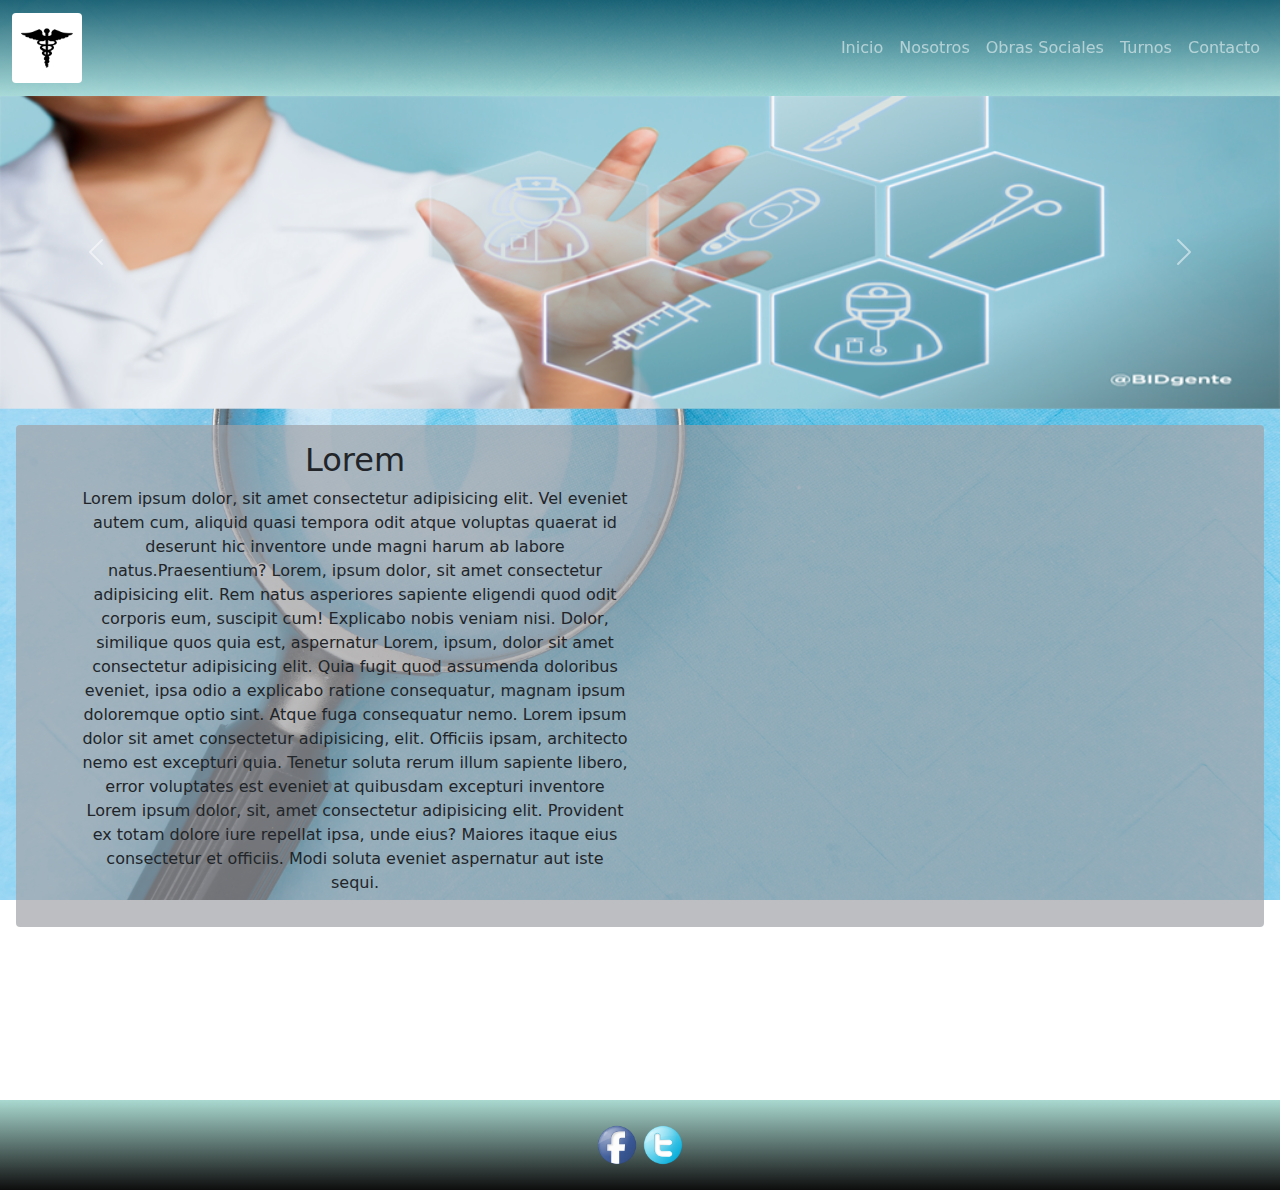
<file: index.html>
<!doctype html>
<html lang="en">
  <head>
    <!-- Required meta tags -->
    <meta charset="utf-8">
    <meta name="viewport" content="width=device-width, initial-scale=1">

    <!-- Bootstrap CSS -->
   
    <link rel="stylesheet" href="css/bootstrap.min.css">
    <link rel="stylesheet" href="css/style.css">

    <title>Desafio</title>
  </head>
  <body>
<!--inicia la nav-->

<nav id="nav" class="navbar navbar-expand-lg navbar-dark bg-degrade  sticky-top">
  <div class="container-fluid">
    <a class="navbar-brand scale" href="index.html"><img src="img/logo4.jpg" alt="" class="logo rounded"></a>
    <button class="navbar-toggler" type="button" data-bs-toggle="collapse" data-bs-target="#navbarSupportedContent" aria-controls="navbarSupportedContent" aria-expanded="false" aria-label="Toggle navigation">
      <span class="navbar-toggler-icon"></span>
    </button>
    <div class="collapse navbar-collapse justify-content-end" id="navbarSupportedContent">
      <ul class="navbar-nav ms-auto mb-2 mb-lg-0 text-center">
        <li class="nav-item">
          <a class="nav-link" aria-current="page" href="index.html">Inicio</a>
        </li>
        <li class="nav-item">
          <a class="nav-link" href="paginas/nosotros.html">Nosotros</a>
        </li>
        <li class="nav-item">
          <a class="nav-link" href="paginas/obras-sociales.html">Obras Sociales</a>
        </li>
        <li class="nav-item">
          <a class="nav-link" href="paginas/turnos.html">Turnos</a>
        </li>
        <li class="nav-item">
          <a class="nav-link" href="paginas/contacto.html">Contacto</a>
        </li>
      </ul>
    </div>
  </div>
</nav>

<!--fin de la nav-->

<!--inicio de carousel-->
  <div id="carouselExampleControls" class="carousel slide" data-bs-ride="carousel">
    <div class="carousel-inner">
      <div class="carousel-item active">
        <img src="img/header.png" class="d-block w-100" alt="...">
      </div>
      <div class="carousel-item">
        <img src="img/nosotros.jpg" class="d-block w-100" alt="...">
      </div>
      <div class="carousel-item">
        <img src="img/obras-sociales.jpg" class="d-block w-100" alt="...">
      </div>
    <div class="carousel-item">
        <img src="img/turnos.jpg" class="d-block w-100" alt="...">
      </div>
    <div class="carousel-item">
        <img src="img/contacto.png" class="d-block w-100" alt="...">
      </div>
    </div>
    <button class="carousel-control-prev" type="button" data-bs-target="#carouselExampleControls" data-bs-slide="prev">
      <span class="carousel-control-prev-icon" aria-hidden="true"></span>
      <span class="visually-hidden">Previous</span>
    </button>
    <button class="carousel-control-next" type="button" data-bs-target="#carouselExampleControls" data-bs-slide="next">
      <span class="carousel-control-next-icon" aria-hidden="true"></span>
      <span class="visually-hidden">Next</span>
    </button>
  </div>

<!--fin del carousel-->
  <section class="py-3 bg-gris m-3 rounded">
    <div class="container fluid vh-50 rotate">
      <div class="row">
        <article class="col-md-12 col-lg-6 text-center">
          <h2>Lorem</h2>
              <p>Lorem ipsum dolor, sit amet consectetur adipisicing elit. Vel eveniet autem cum, aliquid quasi tempora odit atque voluptas quaerat id deserunt hic inventore unde magni harum ab labore natus.Praesentium? Lorem, ipsum dolor, sit amet consectetur adipisicing elit. Rem natus asperiores sapiente eligendi quod odit corporis eum, suscipit cum! Explicabo nobis veniam nisi. Dolor, similique quos quia est, aspernatur Lorem, ipsum, dolor sit amet consectetur adipisicing elit. Quia fugit quod assumenda doloribus eveniet, ipsa odio a explicabo ratione consequatur, magnam ipsum doloremque optio sint. Atque fuga consequatur nemo. Lorem ipsum dolor sit amet consectetur adipisicing, elit. Officiis ipsam, architecto nemo est excepturi quia. Tenetur soluta rerum illum sapiente libero, error voluptates est eveniet at quibusdam excepturi inventore Lorem ipsum dolor, sit, amet consectetur adipisicing elit. Provident ex totam dolore iure repellat ipsa, unde eius? Maiores itaque eius consectetur et officiis. Modi soluta eveniet aspernatur aut iste sequi.</p>
        </article>
        <article class="col-md-12 col-lg-6">
          <iframe class="w-100 h-100" src="https://www.youtube.com/embed/TjqrualxgkI" title="YouTube video player" frameborder="0" allow="accelerometer; autoplay; clipboard-write; encrypted-media; gyroscope; picture-in-picture" allowfullscreen></iframe>
        </article>
      </div>
    </div>
  </section>

  <section id="mapa">
        
            <iframe src="https://www.google.com/maps/embed?pb=!1m18!1m12!1m3!1d26254.627542567425!2d-58.77170480000001!3d-34.65903529999999!2m3!1f0!2f0!3f0!3m2!1i1024!2i768!4f13.1!3m3!1m2!1s0x95bc9508bb40b803%3A0xcdb57d7ed6436bb3!2sPlaza%20Bujan!5e0!3m2!1ses-419!2sar!4v1645826822298!5m2!1ses-419!2sar" width="100%" height="100%" style="border:0" allowfullscreen="" loading="lazy"></iframe>
      
    </section>

<footer class="pie">
        <div class="iconosRedes">
          <a href="https://es-la.facebook.com/" target="_blank"><img src="img/facebook.png" alt="facebook"></a>
          <a href="https://twitter.com/?lang=esn" target="_blank"><img src="img/twitter.png" alt="twitter"></a>
        </div>
    </footer> 
    

   
    <script src="js/bootstrap.min.js"></script>
  </body>
</html>
</file>
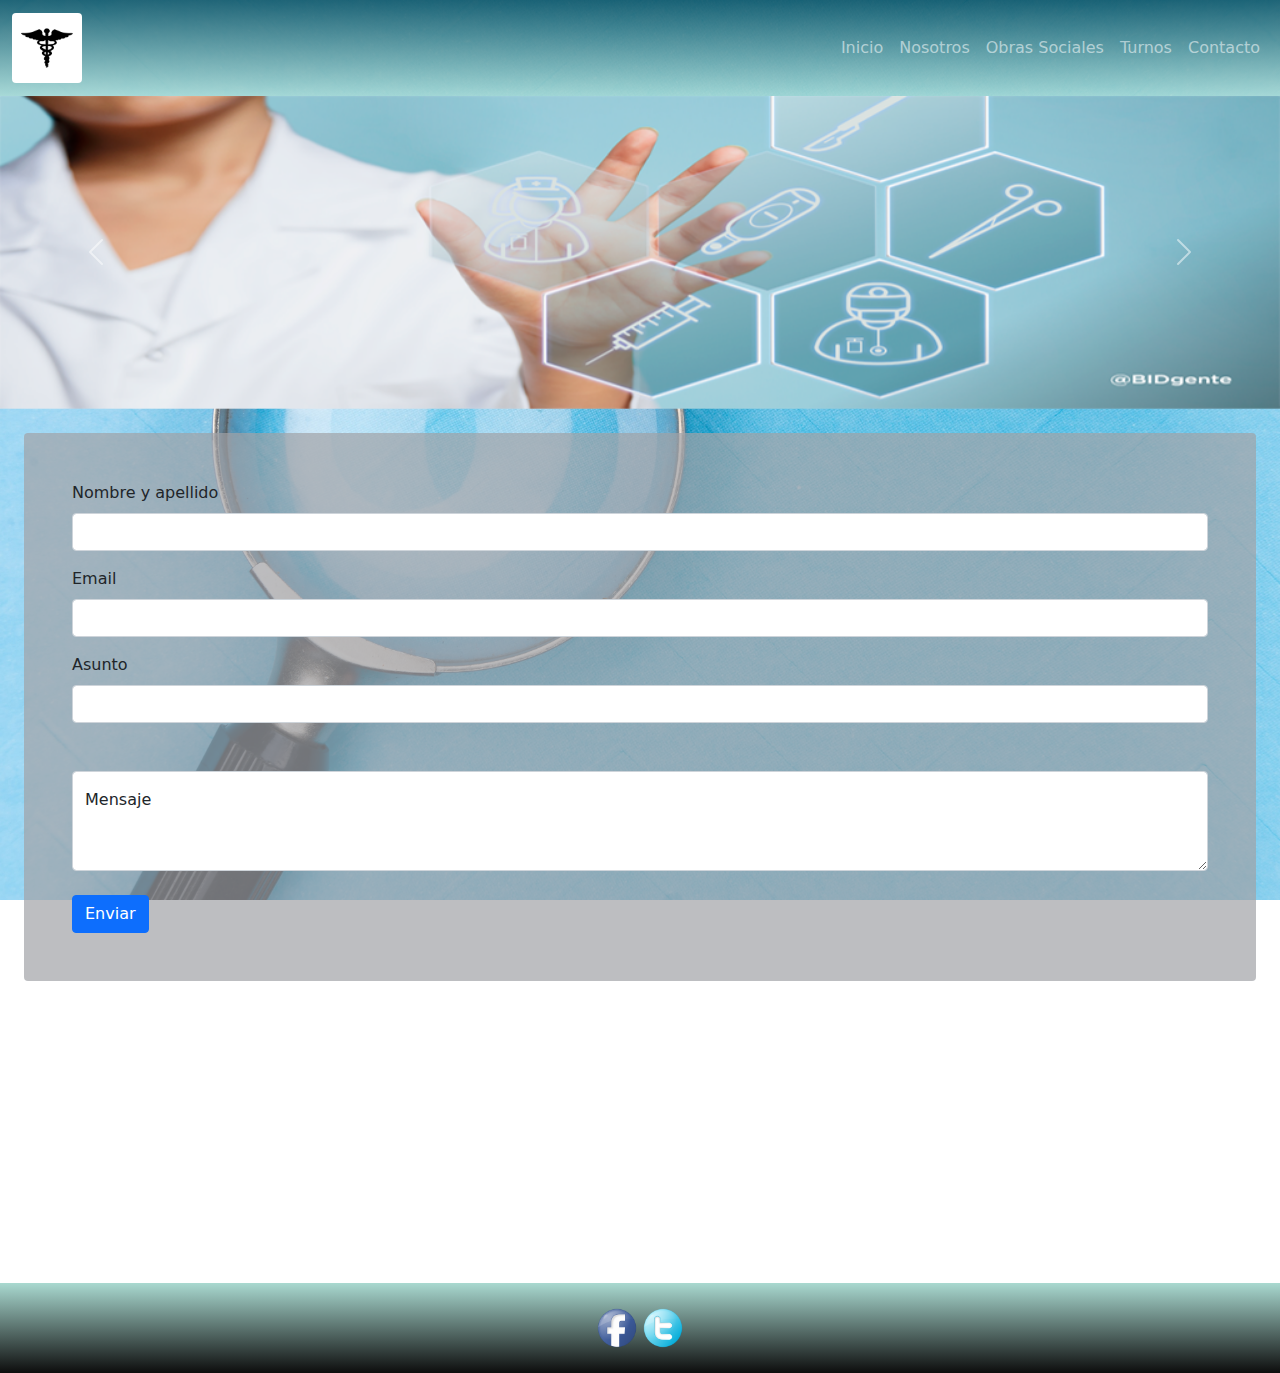
<file: paginas/contacto.html>
<html lang="en">
<head>
    <!-- Required meta tags -->
    <meta charset="utf-8">
    <meta name="viewport" content="width=device-width, initial-scale=1">

    <!-- Bootstrap CSS -->
     <link rel="stylesheet" href="../css/bootstrap.min.css">
    <link rel="stylesheet" href="../css/style.css">

    <title>Desafio</title>
  </head>
<body>
	<nav id="nav" class="navbar navbar-expand-lg navbar-dark bg-degrade">
  <div class="container-fluid">
    <a class="navbar-brand scale" href="index.html"><img src="../img/logo4.jpg" alt="" class="logo rounded"></a>
    <button class="navbar-toggler" type="button" data-bs-toggle="collapse" data-bs-target="#navbarSupportedContent" aria-controls="navbarSupportedContent" aria-expanded="false" aria-label="Toggle navigation">
      <span class="navbar-toggler-icon"></span>
    </button>
    <div class="collapse navbar-collapse justify-content-end" id="navbarSupportedContent">
      <ul class="navbar-nav ms-auto mb-2 mb-lg-0 text-center">
        <li class="nav-item">
          <a class="nav-link" aria-current="page" href="../index.html">Inicio</a>
        </li>
        <li class="nav-item">
          <a class="nav-link" href="nosotros.html">Nosotros</a>
        </li>
        <li class="nav-item">
          <a class="nav-link" href="obras-sociales.html">Obras Sociales</a>
        </li>
        <li class="nav-item">
          <a class="nav-link" href="turnos.html">Turnos</a>
        </li>
        <li class="nav-item">
          <a class="nav-link" href="contacto.html">Contacto</a>
        </li>
      </ul>
    </div>
  </div>
</nav>
 <div id="carouselExampleControls" class="carousel slide" data-bs-ride="carousel">
    <div class="carousel-inner">
      <div class="carousel-item active">
        <img src="../img/header.png" class="d-block w-100" alt="...">
      </div>
      <div class="carousel-item">
        <img src="../img/nosotros.jpg" class="d-block w-100" alt="...">
      </div>
      <div class="carousel-item">
        <img src="../img/obras-sociales.jpg" class="d-block w-100" alt="...">
      </div>
    <div class="carousel-item">
        <img src="../img/turnos.jpg" class="d-block w-100" alt="...">
      </div>
    <div class="carousel-item">
        <img src="../img/contacto.png" class="d-block w-100" alt="...">
      </div>
    </div>
    <button class="carousel-control-prev" type="button" data-bs-target="#carouselExampleControls" data-bs-slide="prev">
      <span class="carousel-control-prev-icon" aria-hidden="true"></span>
      <span class="visually-hidden">Previous</span>
    </button>
    <button class="carousel-control-next" type="button" data-bs-target="#carouselExampleControls" data-bs-slide="next">
      <span class="carousel-control-next-icon" aria-hidden="true"></span>
      <span class="visually-hidden">Next</span>
    </button>
  </div>
<form class="bg-gris m-4 p-5 rounded">
  <div class="mb-3">
    <label for="exampleInputEmail1" class="form-label">Nombre y apellido</label>
    <input type="email" class="form-control" id="exampleInputEmail1" aria-describedby="emailHelp">
  </div>
  <div class="mb-3">
    <label for="exampleInputEmail1" class="form-label">Email</label>
    <input type="email" class="form-control" id="exampleInputEmail1" aria-describedby="emailHelp">
  </div>
  <div class="mb-5">
    <label for="exampleInputEmail1" class="form-label">Asunto</label>
    <input type="email" class="form-control" id="exampleInputEmail1" aria-describedby="emailHelp">
  </div>
  <div class="form-floating mb-4">
  <textarea class="form-control" placeholder="Leave a comment here" id="floatingTextarea2" style="height: 100px"></textarea>
  <label for="floatingTextarea2">Mensaje</label>
</div>
  <button type="submit" class="btn btn-primary">Enviar</button>
</form>

<section id="mapa" class="height mb-2">
        
            <iframe src="https://www.google.com/maps/embed?pb=!1m18!1m12!1m3!1d26254.627542567425!2d-58.77170480000001!3d-34.65903529999999!2m3!1f0!2f0!3f0!3m2!1i1024!2i768!4f13.1!3m3!1m2!1s0x95bc9508bb40b803%3A0xcdb57d7ed6436bb3!2sPlaza%20Bujan!5e0!3m2!1ses-419!2sar!4v1645826822298!5m2!1ses-419!2sar" width="100%" height="100%" style="border:0" allowfullscreen="" loading="lazy"></iframe>
      
    </section>


<footer class="pie">
        <div class="iconosRedes">
          <a href="https://es-la.facebook.com/" target="_blank"><img src="../img/facebook.png" alt="facebook"></a>
          <a href="https://twitter.com/?lang=esn" target="_blank"><img src="../img/twitter.png" alt="twitter"></a>
        </div>
    </footer> 

  <script src="../js/bootstrap.min.js"></script>
    
	
	
</body>
</html>
</file>
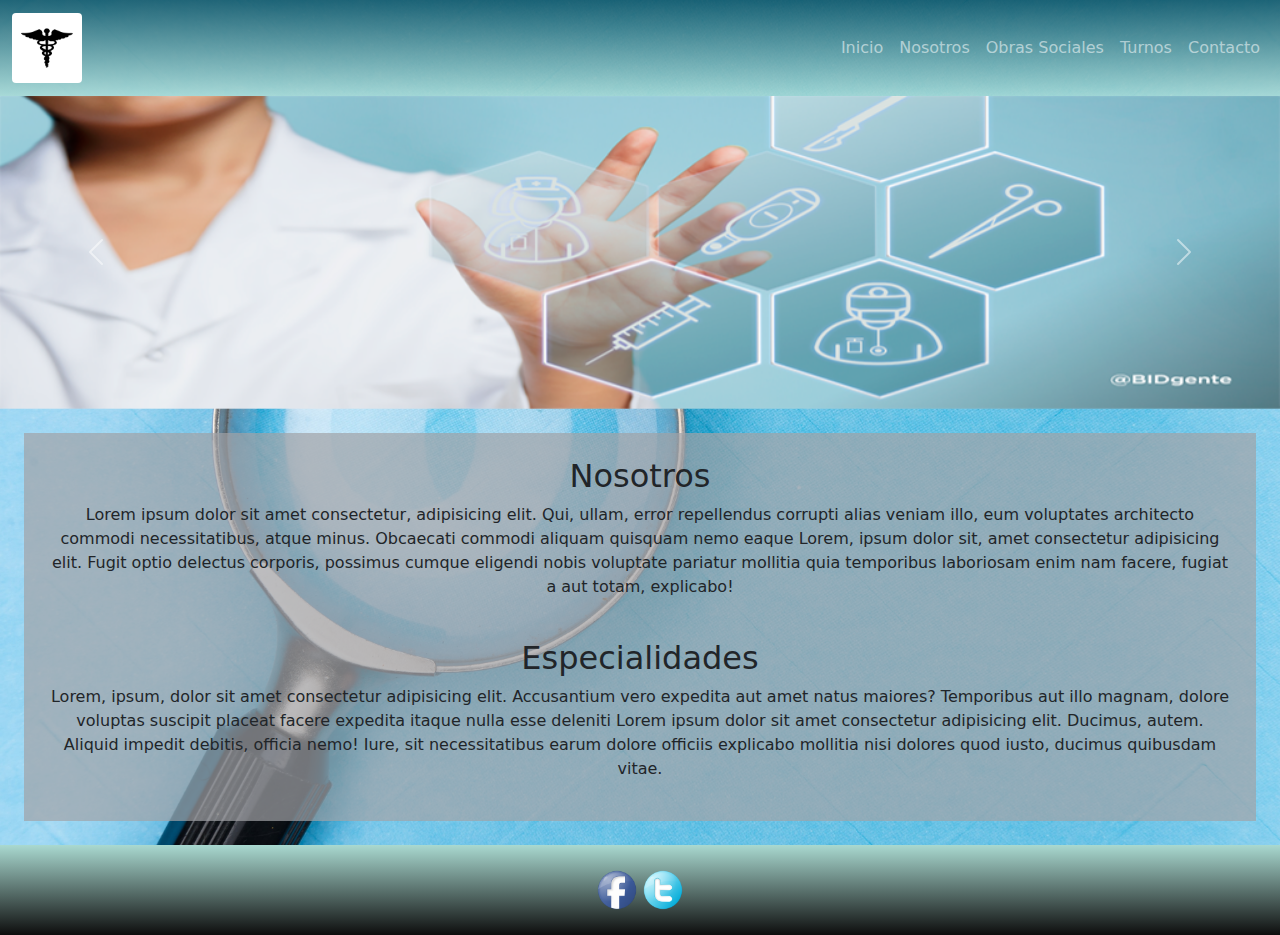
<file: paginas/nosotros.html>
<html lang="en">
<head>
    <!-- Required meta tags -->
    <meta charset="utf-8">
    <meta name="viewport" content="width=device-width, initial-scale=1">

    <!-- Bootstrap CSS -->
   <link rel="stylesheet" href="../css/bootstrap.min.css">
    <link rel="stylesheet" href="../css/style.css">

    <title>Desafio</title>
  </head>
<body>
	<nav id="nav" class="navbar navbar-expand-lg navbar-dark bg-degrade">
  <div class="container-fluid">
    <a class="navbar-brand scale" href="index.html"><img src="../img/logo4.jpg" alt="" class="logo rounded"></a>
    <button class="navbar-toggler" type="button" data-bs-toggle="collapse" data-bs-target="#navbarSupportedContent" aria-controls="navbarSupportedContent" aria-expanded="false" aria-label="Toggle navigation">
      <span class="navbar-toggler-icon"></span>
    </button>
    <div class="collapse navbar-collapse justify-content-end" id="navbarSupportedContent">
      <ul class="navbar-nav ms-auto mb-2 mb-lg-0 text-center">
        <li class="nav-item">
          <a class="nav-link" aria-current="page" href="../index.html">Inicio</a>
        </li>
        <li class="nav-item">
          <a class="nav-link" href="nosotros.html">Nosotros</a>
        </li>
        <li class="nav-item">
          <a class="nav-link" href="obras-sociales.html">Obras Sociales</a>
        </li>
        <li class="nav-item">
          <a class="nav-link" href="turnos.html">Turnos</a>
        </li>
        <li class="nav-item">
          <a class="nav-link" href="contacto.html">Contacto</a>
        </li>
      </ul>
    </div>
  </div>
</nav>
 <div id="carouselExampleControls" class="carousel slide" data-bs-ride="carousel">
    <div class="carousel-inner">
      <div class="carousel-item active">
        <img src="../img/header.png" class="d-block w-100" alt="...">
      </div>
      <div class="carousel-item">
        <img src="../img/nosotros.jpg" class="d-block w-100" alt="...">
      </div>
      <div class="carousel-item">
        <img src="../img/obras-sociales.jpg" class="d-block w-100" alt="...">
      </div>
    <div class="carousel-item">
        <img src="../img/turnos.jpg" class="d-block w-100" alt="...">
      </div>
    <div class="carousel-item">
        <img src="../img/contacto.png" class="d-block w-100" alt="...">
      </div>
    </div>
    <button class="carousel-control-prev" type="button" data-bs-target="#carouselExampleControls" data-bs-slide="prev">
      <span class="carousel-control-prev-icon" aria-hidden="true"></span>
      <span class="visually-hidden">Previous</span>
    </button>
    <button class="carousel-control-next" type="button" data-bs-target="#carouselExampleControls" data-bs-slide="next">
      <span class="carousel-control-next-icon" aria-hidden="true"></span>
      <span class="visually-hidden">Next</span>
    </button>
  </div>
  <main class="text-center m-4 p-4 bg-gris">
		<section class="parrafoNosotros">
				<h2>Nosotros</h2>
				<p>Lorem ipsum dolor sit amet consectetur, adipisicing elit. Qui, ullam, error repellendus corrupti alias veniam illo, eum voluptates architecto commodi necessitatibus, atque minus. Obcaecati commodi aliquam quisquam nemo eaque Lorem, ipsum dolor sit, amet consectetur adipisicing elit. Fugit optio delectus corporis, possimus cumque eligendi nobis voluptate pariatur mollitia quia temporibus laboriosam enim nam facere, fugiat a aut totam, explicabo!</p>
				<br>
				<h2>Especialidades</h2>
				<p>Lorem, ipsum, dolor sit amet consectetur adipisicing elit. Accusantium vero expedita aut amet natus maiores? Temporibus aut illo magnam, dolore voluptas suscipit placeat facere expedita itaque nulla esse deleniti Lorem ipsum dolor sit amet consectetur adipisicing elit. Ducimus, autem. Aliquid impedit debitis, officia nemo! Iure, sit necessitatibus earum dolore officiis explicabo mollitia nisi dolores quod iusto, ducimus quibusdam vitae.</p>
		</section>
	</main>

<footer class="pie">
        <div class="iconosRedes">
          <a href="https://es-la.facebook.com/" target="_blank"><img src="../img/facebook.png" alt="facebook"></a>
          <a href="https://twitter.com/?lang=esn" target="_blank"><img src="../img/twitter.png" alt="twitter"></a>
        </div>
    </footer> 

  <script src="../js/bootstrap.min.js"></script>

</body>
</html>
</file>
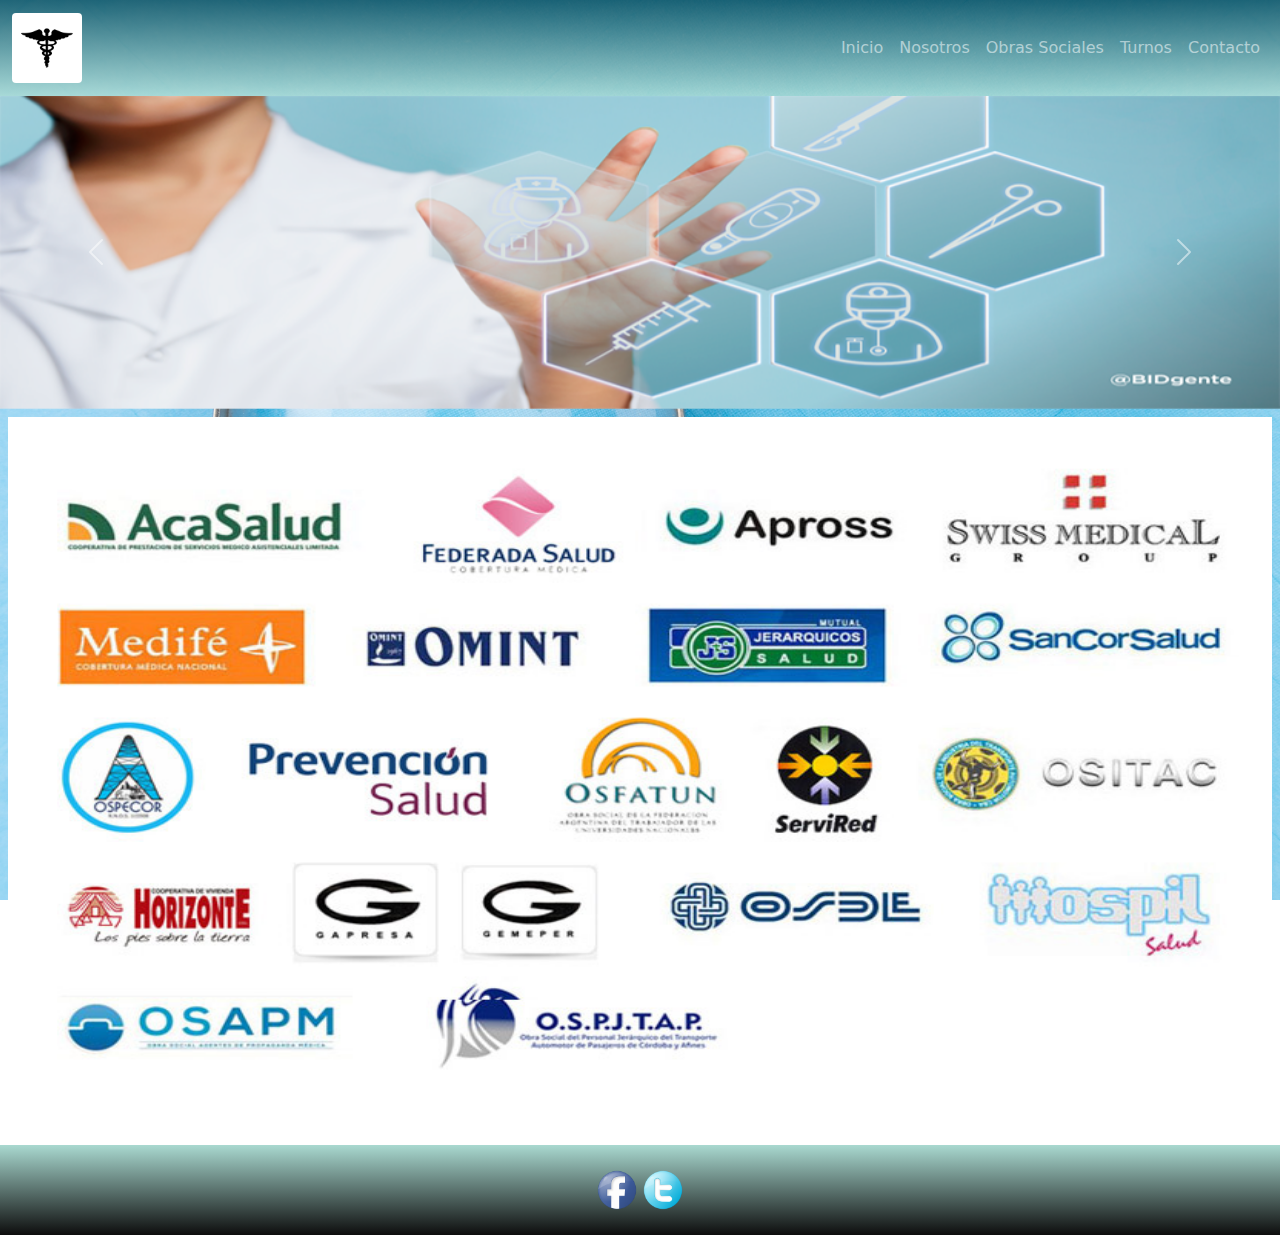
<file: paginas/obras-sociales.html>
<html lang="en">
<head>
    <!-- Required meta tags -->
    <meta charset="utf-8">
    <meta name="viewport" content="width=device-width, initial-scale=1">

    <!-- Bootstrap CSS -->
     <link rel="stylesheet" href="../css/bootstrap.min.css">
    <link rel="stylesheet" href="../css/style.css">

    <title>Desafio</title>
  </head>
<body>
	<nav id="nav" class="navbar navbar-expand-lg navbar-dark bg-degrade">
  <div class="container-fluid">
    <a class="navbar-brand scale" href="index.html"><img src="../img/logo4.jpg" alt="" class="logo rounded"></a>
    <button class="navbar-toggler" type="button" data-bs-toggle="collapse" data-bs-target="#navbarSupportedContent" aria-controls="navbarSupportedContent" aria-expanded="false" aria-label="Toggle navigation">
      <span class="navbar-toggler-icon"></span>
    </button>
    <div class="collapse navbar-collapse justify-content-end" id="navbarSupportedContent">
      <ul class="navbar-nav ms-auto mb-2 mb-lg-0 text-center">
        <li class="nav-item">
          <a class="nav-link" aria-current="page" href="../index.html">Inicio</a>
        </li>
        <li class="nav-item">
          <a class="nav-link" href="nosotros.html">Nosotros</a>
        </li>
        <li class="nav-item">
          <a class="nav-link" href="obras-sociales.html">Obras Sociales</a>
        </li>
        <li class="nav-item">
          <a class="nav-link" href="turnos.html">Turnos</a>
        </li>
        <li class="nav-item">
          <a class="nav-link" href="contacto.html">Contacto</a>
        </li>
      </ul>
    </div>
  </div>
</nav>
 <div id="carouselExampleControls" class="carousel slide" data-bs-ride="carousel">
    <div class="carousel-inner">
      <div class="carousel-item active">
        <img src="../img/header.png" class="d-block w-100" alt="...">
      </div>
      <div class="carousel-item">
        <img src="../img/nosotros.jpg" class="d-block w-100" alt="...">
      </div>
      <div class="carousel-item">
        <img src="../img/obras-sociales.jpg" class="d-block w-100" alt="...">
      </div>
    <div class="carousel-item">
        <img src="../img/turnos.jpg" class="d-block w-100" alt="...">
      </div>
    <div class="carousel-item">
        <img src="../img/contacto.png" class="d-block w-100" alt="...">
      </div>
    </div>
    <button class="carousel-control-prev" type="button" data-bs-target="#carouselExampleControls" data-bs-slide="prev">
      <span class="carousel-control-prev-icon" aria-hidden="true"></span>
      <span class="visually-hidden">Previous</span>
    </button>
    <button class="carousel-control-next" type="button" data-bs-target="#carouselExampleControls" data-bs-slide="next">
      <span class="carousel-control-next-icon" aria-hidden="true"></span>
      <span class="visually-hidden">Next</span>
    </button>
  </div>

			<section class="d-flex justify-content-center my-2  mx-2 obras-sociales">
				<img src="../img/obras-sociales3.jpg" alt="obras sociales" class="w-100">
			</section>


<footer class="pie">
        <div class="iconosRedes">
          <a href="https://es-la.facebook.com/" target="_blank"><img src="../img/facebook.png" alt="facebook"></a>
          <a href="https://twitter.com/?lang=esn" target="_blank"><img src="../img/twitter.png" alt="twitter"></a>
        </div>
    </footer> 

  <script src="../js/bootstrap.min.js"></script>
	
  </body>
</html>
</file>
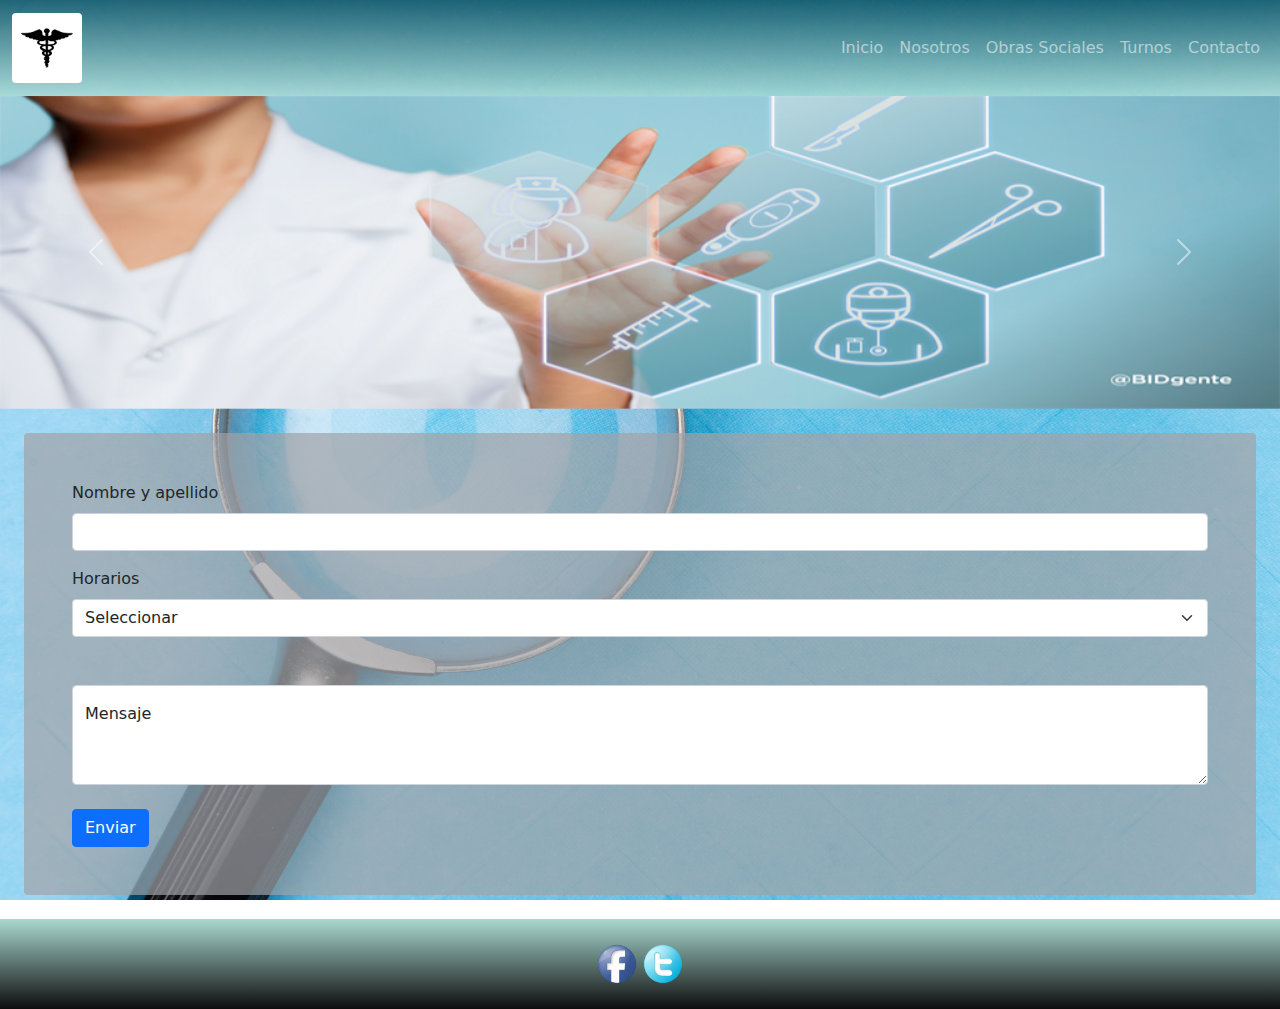
<file: paginas/turnos.html>
<html lang="en">
	<head>
    <!-- Required meta tags -->
    <meta charset="utf-8">
    <meta name="viewport" content="width=device-width, initial-scale=1">

    <!-- Bootstrap CSS -->
     <link rel="stylesheet" href="../css/bootstrap.min.css">
    <link rel="stylesheet" href="../css/style.css">

    <title>Desafio</title>
  </head>
<body>
	<nav id="nav" class="navbar navbar-expand-lg navbar-dark bg-degrade">
  <div class="container-fluid">
    <a class="navbar-brand scale" href="index.html"><img src="../img/logo4.jpg" alt="" class="logo rounded"></a>
    <button class="navbar-toggler" type="button" data-bs-toggle="collapse" data-bs-target="#navbarSupportedContent" aria-controls="navbarSupportedContent" aria-expanded="false" aria-label="Toggle navigation">
      <span class="navbar-toggler-icon"></span>
    </button>
    <div class="collapse navbar-collapse justify-content-end" id="navbarSupportedContent">
      <ul class="navbar-nav ms-auto mb-2 mb-lg-0 text-center">
        <li class="nav-item">
          <a class="nav-link" aria-current="page" href="../index.html">Inicio</a>
        </li>
        <li class="nav-item">
          <a class="nav-link" href="nosotros.html">Nosotros</a>
        </li>
        <li class="nav-item">
          <a class="nav-link" href="obras-sociales.html">Obras Sociales</a>
        </li>
        <li class="nav-item">
          <a class="nav-link" href="turnos.html">Turnos</a>
        </li>
        <li class="nav-item">
          <a class="nav-link" href="contacto.html">Contacto</a>
        </li>
      </ul>
    </div>
  </div>
</nav>
 <div id="carouselExampleControls" class="carousel slide" data-bs-ride="carousel">
    <div class="carousel-inner">
      <div class="carousel-item active">
        <img src="../img/header.png" class="d-block w-100" alt="...">
      </div>
      <div class="carousel-item">
        <img src="../img/nosotros.jpg" class="d-block w-100" alt="...">
      </div>
      <div class="carousel-item">
        <img src="../img/obras-sociales.jpg" class="d-block w-100" alt="...">
      </div>
    <div class="carousel-item">
        <img src="../img/turnos.jpg" class="d-block w-100" alt="...">
      </div>
    <div class="carousel-item">
        <img src="../img/contacto.png" class="d-block w-100" alt="...">
      </div>
    </div>
    <button class="carousel-control-prev" type="button" data-bs-target="#carouselExampleControls" data-bs-slide="prev">
      <span class="carousel-control-prev-icon" aria-hidden="true"></span>
      <span class="visually-hidden">Previous</span>
    </button>
    <button class="carousel-control-next" type="button" data-bs-target="#carouselExampleControls" data-bs-slide="next">
      <span class="carousel-control-next-icon" aria-hidden="true"></span>
      <span class="visually-hidden">Next</span>
    </button>
  </div>
<form class="bg-gris m-4 p-5 rounded">
  <div class="mb-3">
    <label for="exampleInputEmail1" class="form-label">Nombre y apellido</label>
    <input type="email" class="form-control" id="exampleInputEmail1" aria-describedby="emailHelp">
  </div>
  <div class="mb-5">
      <label for="disabledSelect" class="form-label">Horarios</label>
      <select id="disabledSelect" class="form-select">
        <option>Seleccionar</option>
        <option>Lunes 10hs</option>
		<option>Martes 12hs</option>
		<option>Miercoles 14hs</option>
		<option>Jueves 16hs</option>
		<option>Viernes 13hs</option>
      </select>
    </div>
  <div class="form-floating mb-4">
  <textarea class="form-control" placeholder="Leave a comment here" id="floatingTextarea2" style="height: 100px"></textarea>
  <label for="floatingTextarea2">Mensaje</label>
</div>
  <button type="submit" class="btn btn-primary">Enviar</button>
</form>

<footer class="pie">
        <div class="iconosRedes">
          <a href="https://es-la.facebook.com/" target="_blank"><img src="../img/facebook.png" alt="facebook"></a>
          <a href="https://twitter.com/?lang=esn" target="_blank"><img src="../img/twitter.png" alt="twitter"></a>
        </div>
    </footer> 

  <script src="../js/bootstrap.min.js"></script>
	
	
</body>
</html>
</file>
<file: css/style.css>
body{
	background-image: url(../img/buscar.jpg);
	background-repeat: no-repeat;
	background-attachment: fixed;
	background-size: cover;
}

.bg-gris{
	background-color: rgba(161, 162, 166, 0.7);
}

.bg-degrade{
	background: linear-gradient(to top, rgba(169, 217, 208, 0.8), rgba(2, 73, 89, 0.8));
}



footer{
	background: linear-gradient(to bottom,rgb(169, 217, 208), rgb(13, 13, 13));
	
	height: 10vh;
}

.pie{
	display: flex;
	align-items: center;
	justify-content: center;

}


.iconosRedes img{
	height: 2.5rem;
}

.iconosRedes img:hover{
	transform: scale(1.2);
	transition: all 1s;
}

.height{
	height: 30vh;
}

.obras-sociales{
	height: 80vh;
}

.logo{
	width: 70px;
}

.scale img:hover{
	transform: scale(1.2);
	transition: 2s;
}

#mapa iframe:hover{
	transform: scale(1.2);
	transition: 2s;
}

.rotate article:hover{
	transform: rotateX(20deg);
	transition: transform 2s;
}

.obras-sociales img:hover{
	transform: rotateY(20deg);
	transition: transform 2s;
}

main .parrafoNosotros:hover{
	transform: rotateY(20deg);
	transition: transform 2s;
}

form:hover{
	transform: rotateY(20deg);
	transition: transform 2s;
}

@media(min-width: 280px) and (max-width: 400px){
	.logo{
		width: 50px ;
	}
}
</file>
